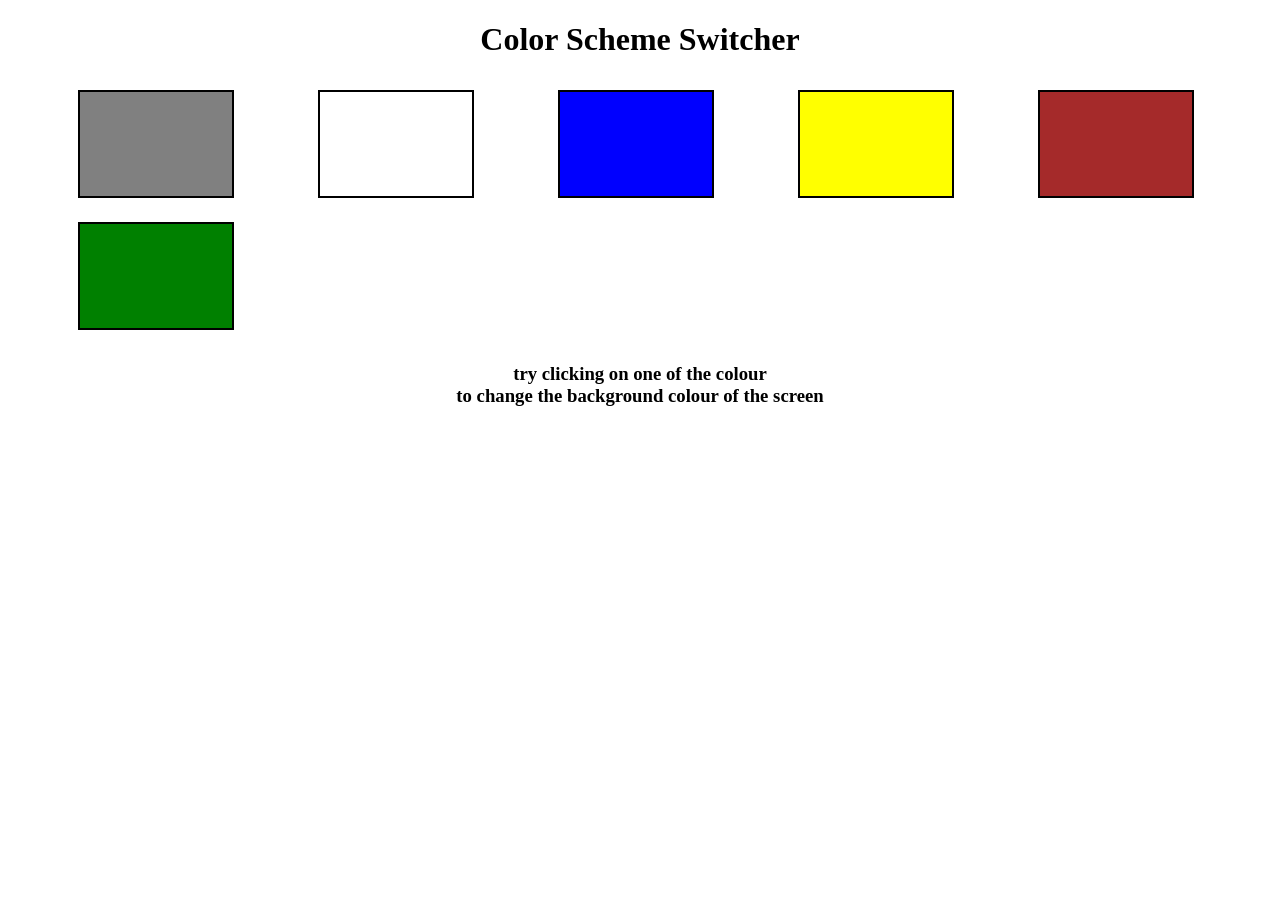
<file: project1/index.html>
<!DOCTYPE html>
<html lang="en">
<head>
    <meta charset="UTF-8">
    <meta name="viewport" content="width=device-width, initial-scale=1.0">
    <title>project1</title>
    <link rel="stylesheet" href="style.css">
</head>
<body>
    <h1 style="text-align:center">Color Scheme Switcher</h1>

    <span class="button" id="grey"></span>
    <span class="button" id="white"></span>
    <span class="button" id="blue"></span>
    <span class="button" id="yellow"></span>
    <span class="button" id="brown"></span>
    <span class="button" id="green"></span>

    <h3 style="text-align:center">try clicking on one of the colour <br>to change the background colour of the screen</h3>
    <script src="script.js"></script>
</body>
</html>
</file>
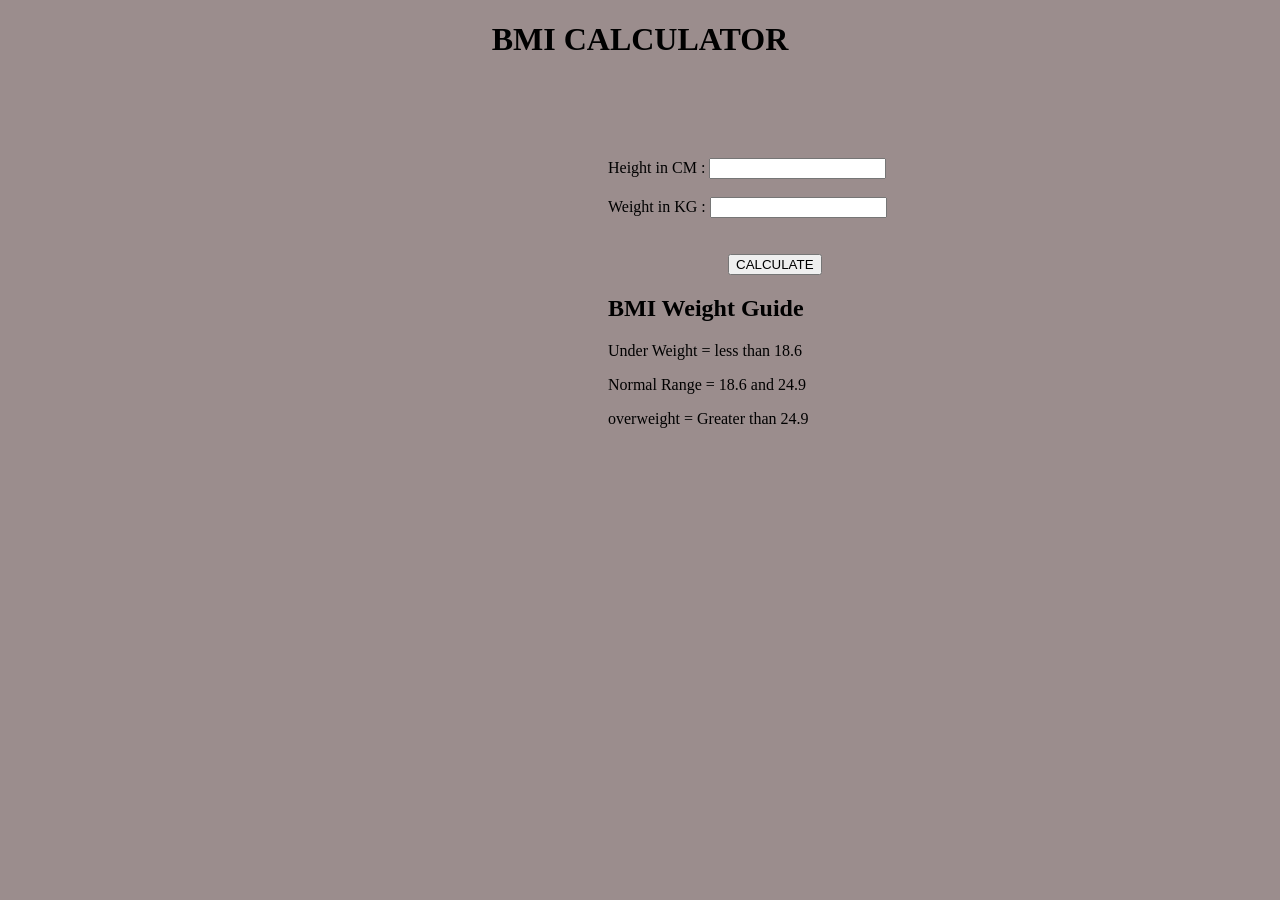
<file: project2/index.html>
<!DOCTYPE html>
<html lang="en">
<head>
    <meta charset="UTF-8">
    <meta name="viewport" content="width=device-width, initial-scale=1.0">
    <title>Project2</title>
    <link rel="stylesheet" href="style.css">
</head>
<body>
    <h1>BMI CALCULATOR</h1>
    <form>
        <label>Height in CM : 
            <input type="text" id="height">
        </label><br><br>
        <label>Weight in KG : 
            <input type="text" id="weight">
        </label><BR><BR><BR>
        <button style="margin-left:120px">CALCULATE</button>
        <div id="results"></div>
       <div id="weight-guide">
         <h2>BMI Weight Guide</h2>
        <p>Under Weight = less than 18.6</p>
        <p>Normal Range = 18.6 and 24.9</p>
        <p>overweight = Greater than 24.9</p>
       </div>
    </form>

    <script src="script.js"></script>
</body>
</html>
</file>
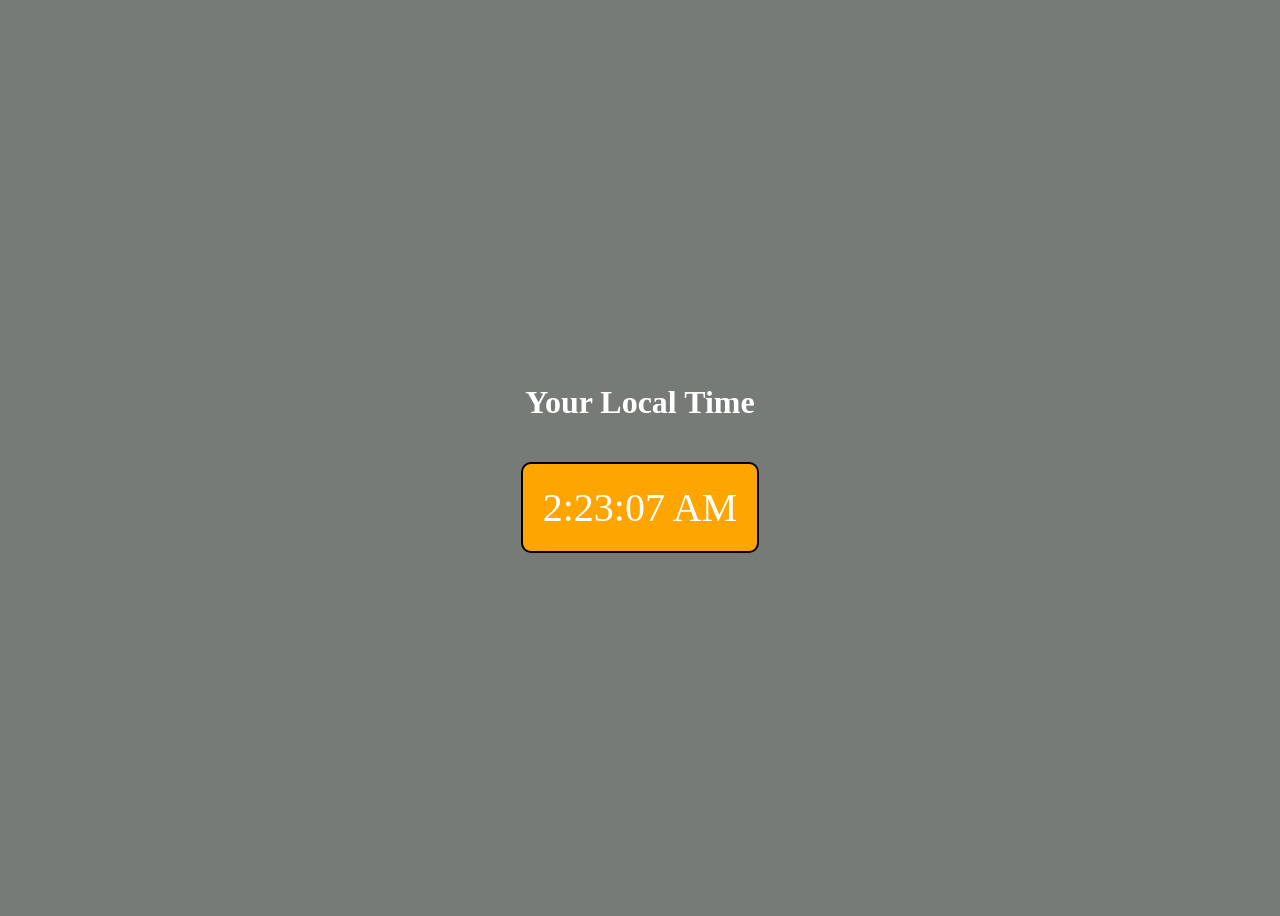
<file: Project3/index.html>
<!DOCTYPE html>
<html lang="en">
<head>
    <meta charset="UTF-8">
    <meta name="viewport" content="width=device-width, initial-scale=1.0">
    <title>Project3</title>
    <link rel="stylesheet" href="style.css">
</head>
<body>
    <div id="center">
        <div id="banner"><span><h1>Your Local Time</h1></span></div>
        <div id="clock"></div>
    </div>

    <script src="script.js"></script>
</body>
</html>
</file>
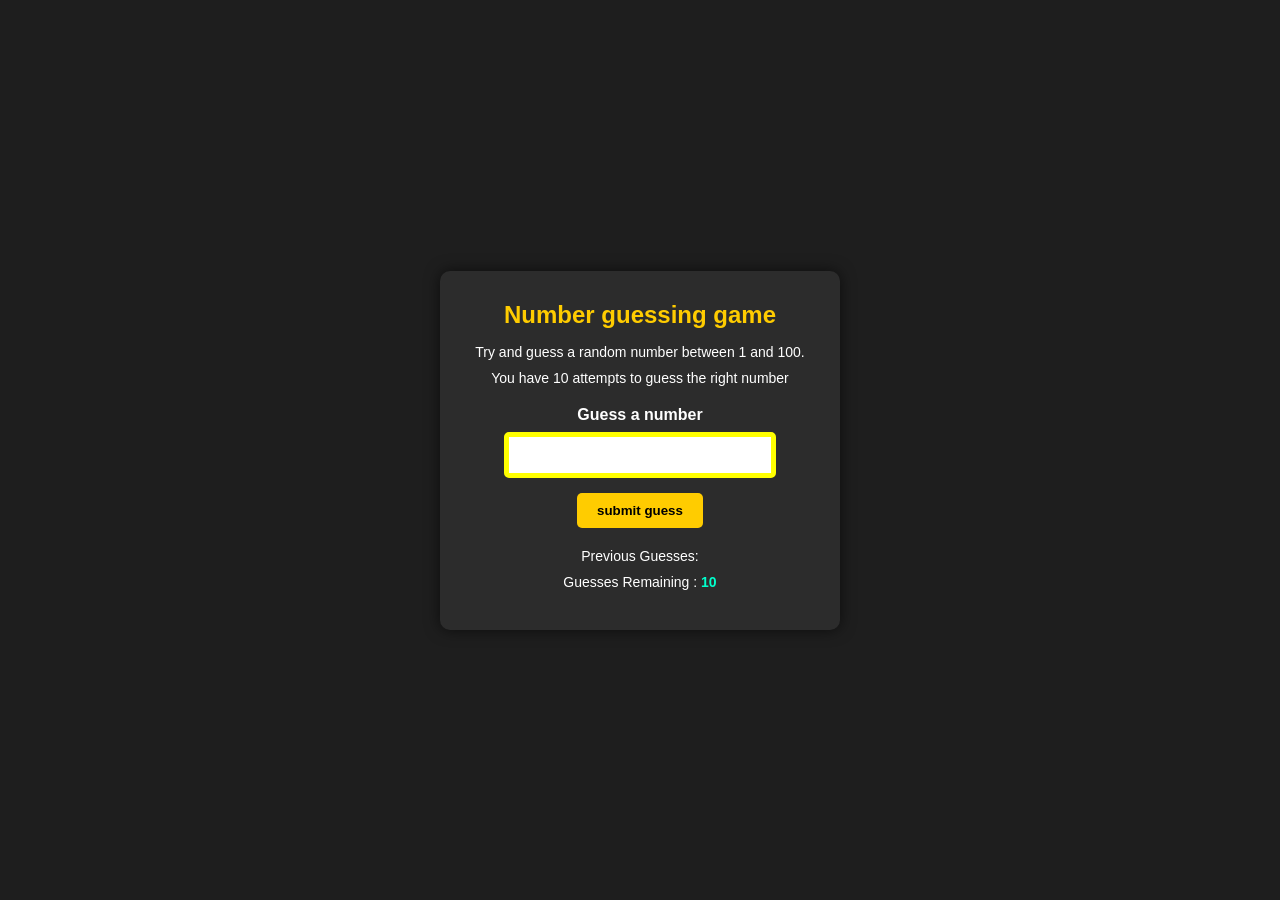
<file: Project4/index.html>
<!DOCTYPE html>
<html lang="en">
<head>
    <meta charset="UTF-8">
    <meta name="viewport" content="width=device-width, initial-scale=1.0">
    <title>Project4</title>
    <link rel="stylesheet" href="style.css">
</head>
<body>
   <div class="wrapper">
     <h1> Number guessing game</h1>
    <p> Try and guess a random number between 1 and 100.</p>
    <p> You have 10 attempts to guess the right number </p>

    <form>
        <label for="guessFeild" id="guess"> Guess a number</label>
        <input type="text" id="guessFeild" class="guessFeild">
        <input type="submit" id="subt" value="submit guess" class="guessSubmit">
    </form>

    <div class="resultParas">
        <p>Previous Guesses: <span class="guesses"></span></p>
        <p>Guesses Remaining : <span class="lastResult">10</span></p>
    </div>
    <p class="lowOrHi"></p>


   </div>

    <script src="script.js"></script>
</body>
</html>
</file>
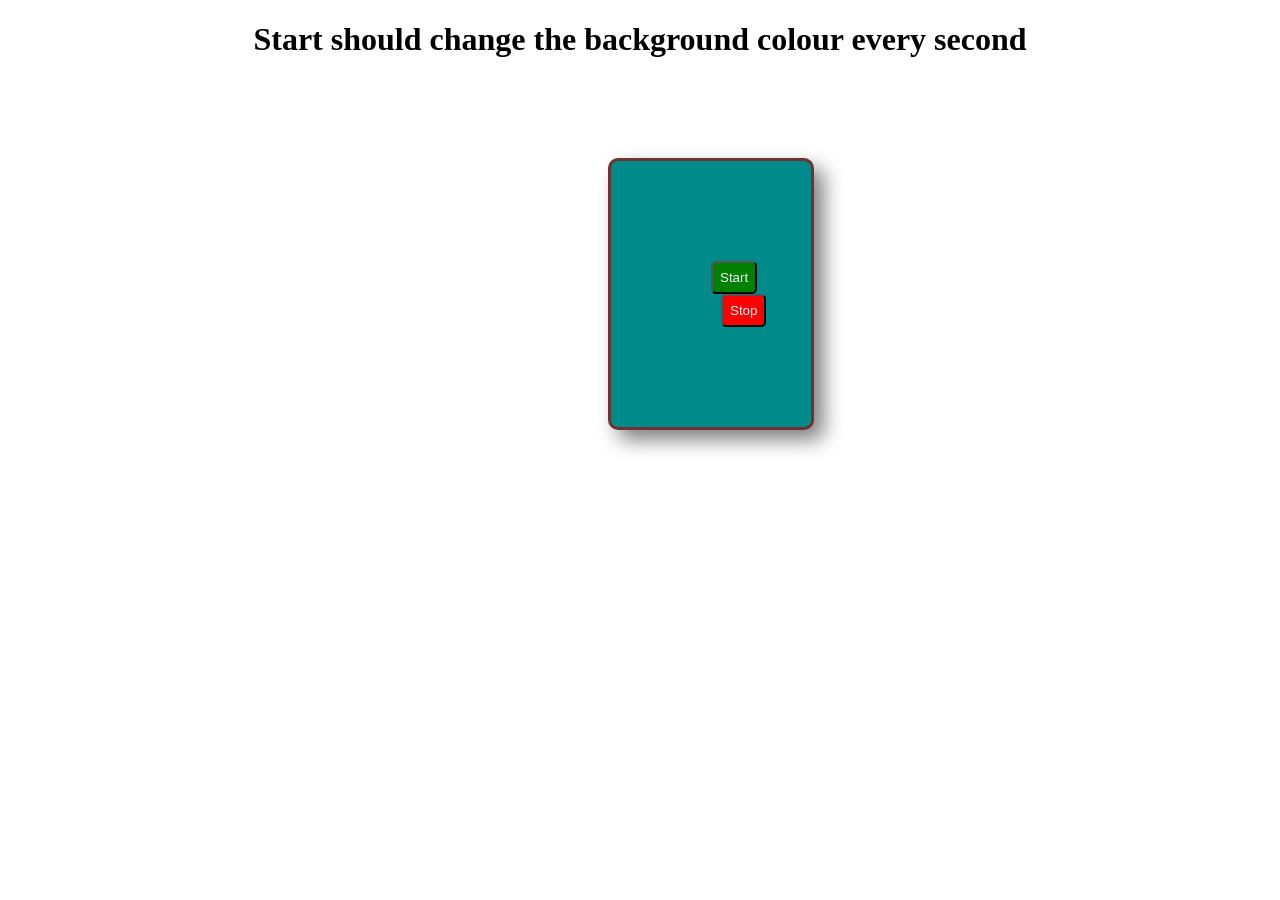
<file: Project5/index.html>
<!DOCTYPE html>
<html lang="en">
<head>
    <meta charset="UTF-8">
    <meta name="viewport" content="width=device-width, initial-scale=1.0">
    <title>Project5</title>
    <link rel="stylesheet" href="style.css">
</head>
<body>
    <h1> Start should change the background colour every second </h1>
   <div class="but">
     <button id="start">Start</button>
    <button id="stop">Stop</button>

   </div>
    <script src="script.js"></script>
</body>
</html>
</file>
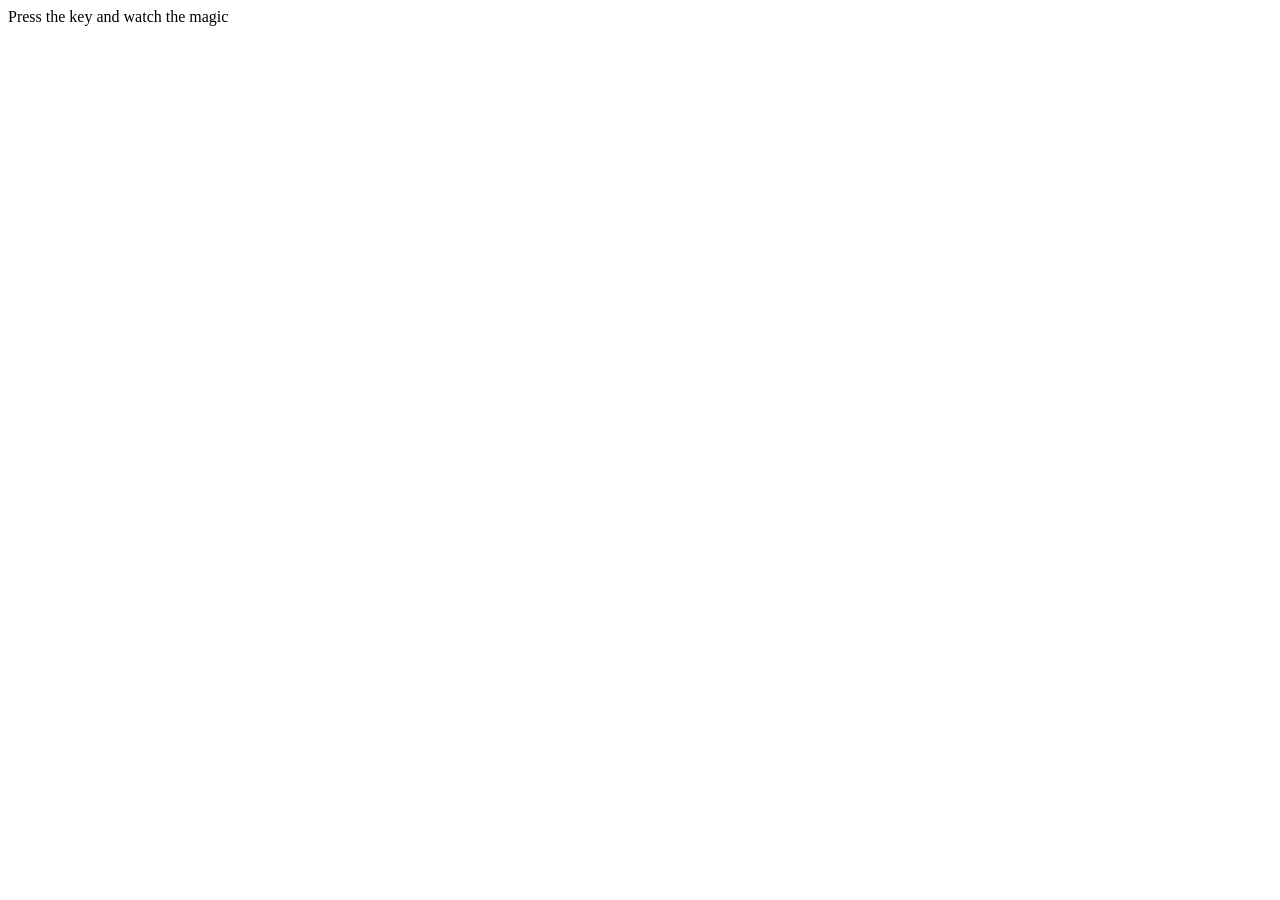
<file: project6/index.html>
<!DOCTYPE html>
<html lang="en">
<head>
    <meta charset="UTF-8">
    <meta name="viewport" content="width=device-width, initial-scale=1.0">
    <title>Project6</title>
    <link rel="stylesheet" href="style.css">
</head>
<body>

    <div class="project">
        <div id="insert">
            <div class="key">Press the key and watch the magic</div>
        </div>
    </div>

    <script src="sscript.js"></script>
</body>
</html>
</file>
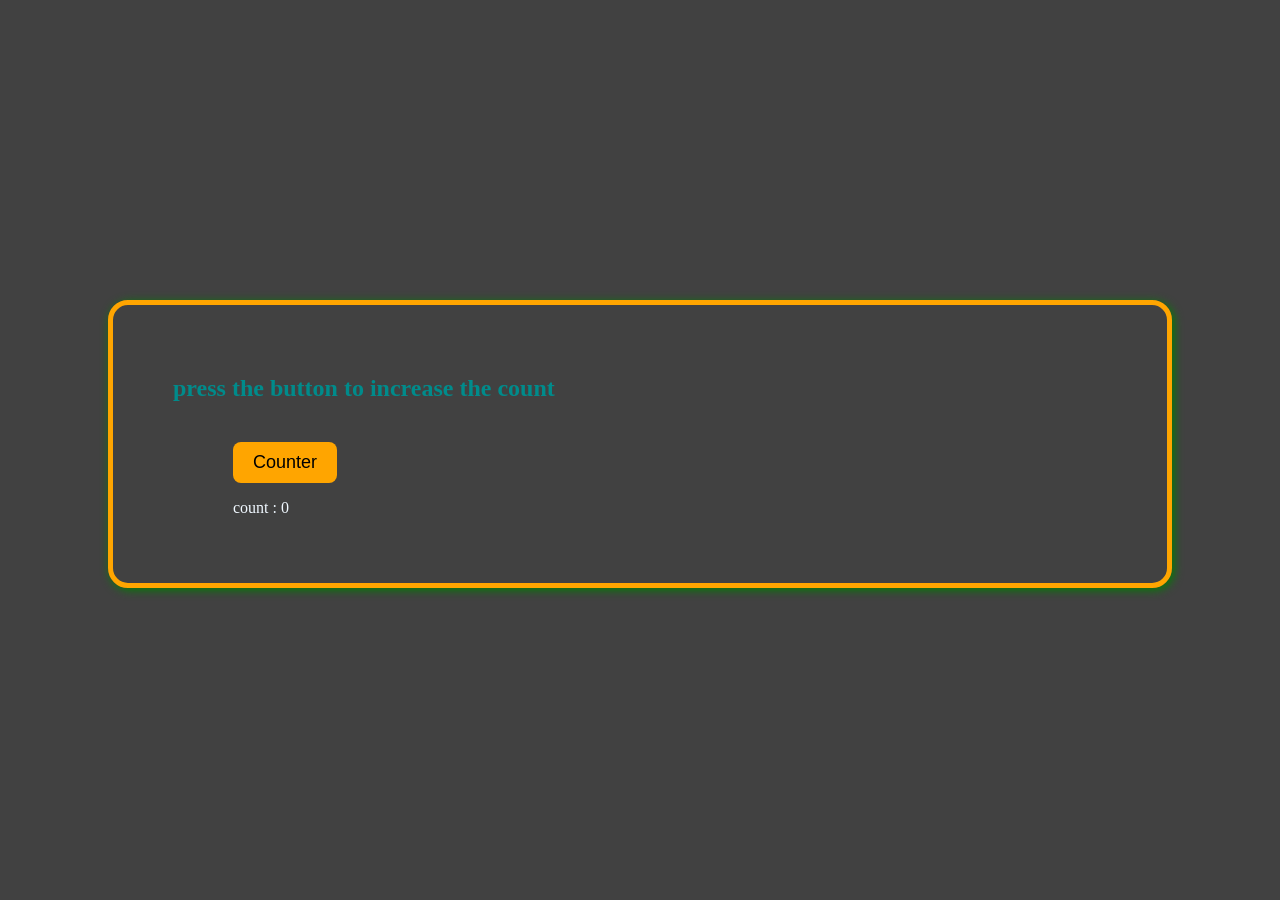
<file: Project7/index.html>
<!DOCTYPE html>
<html lang="en">
<head>
    <meta charset="UTF-8">
    <meta name="viewport" content="width=device-width, initial-scale=1.0">
    <title>counter</title>
    <link rel="stylesheet" href="style.css">
</head>
<body>
    <div class="box">
        <h2 class="heading">press the button to increase the count</h2>
        <div class="counter">
            <button> Counter</button>
            <p class="para">count : 0</p>
        </div>
    </div>
    <script src="script.js"></script>
</body>
</html>
</file>
<file: project1/style.css>
.button{
    display:inline-block;
    height:100px;
    width:100px;
    padding:2px;
    border:2px solid black;
    margin:10px;
    cursor:pointer;
    margin:10px;
    padding-left:50px;
    margin-left:70px;
}

#grey{
    background-color:grey; 
}
#white{
    background-color:white; 
}
#blue{
    background-color:blue; 
}
#yellow{
    background-color:yellow; 
}
#brown{
    background-color:brown;
}
#green{
    background-color:green;
}
</file>
<file: project2/style.css>
body{
    background-color:#9b8d8d;
}
form{
    margin-left:600px;
    margin-top:100px;
}
h1{
    text-align:center;
}
</file>
<file: Project3/style.css>
#center{
    justify-content:center;
    display:flex;
    align-items:center;
    height: 100vh;           
    flex-direction:column;
    margin: 0; 


}
#clock {
    border:2px solid black;
    background-color:orange;
    padding:20px;
    border-radius:10px;
    margin-top:20px;
    font-size:40px;
    display: inline-block;   /* box grows with content */
    width: auto;             /* let width adjust to text */
    height: auto;            /* let height adjust to text */
    text-align: center;      /* center the time inside */
}

body{
    background-color:#777b78;
    color:#fff
}
</file>
<file: Project4/style.css>
/* Reset some default browser styles */
* {
  margin: 0;
  padding: 0;
  box-sizing: border-box;
}

body {
  background-color: #1e1e1e; /* dark background */
  color: #ffffff;           /* white text */
  font-family: Arial, sans-serif;
  display: flex;
  justify-content: center;
  align-items: center;
  height: 100vh;
}

.wrapper {
  background-color: #2c2c2c;
  padding: 30px;
  border-radius: 10px;
  width: 400px;
  text-align: center;
  box-shadow: 0 0 15px rgba(0,0,0,0.6);
}

h1 {
  margin-bottom: 15px;
  font-size: 24px;
  color: #ffcc00; /* highlight title */
}

p {
  margin: 10px 0;
  font-size: 14px;
}

form {
  margin-top: 20px;
}

label {
  display: block;
  margin-bottom: 8px;
  font-weight: bold;
}

input[type="text"] {
  width: 80%;
  padding: 10px;
  border: 5px solid yellow;
  border-radius: 5px;
  margin-bottom: 15px;
  font-size: 14px;
  box-shadow:#ffcc00;
}

input[type="submit"] {
  background-color: #ffcc00;
  color: #000;
  border: none;
  padding: 10px 20px;
  border-radius: 5px;
  cursor: pointer;
  font-weight: bold;
  transition: background-color 0.3s ease;
}

input[type="submit"]:hover {
  background-color: #ffaa00;
}

.resultParas {
  margin-top: 20px;
  font-size: 14px;
}

.resultParas span {
  font-weight: bold;
  color: #00ffcc;
}
</file>
<file: Project5/style.css>
h1{
    text-align:center;
}
.but{
    margin-left:600px;
    margin-top:100px;
    padding:100px;
    border:3px solid rgb(116, 49, 49);
    border-radius:10px;
    margin-right:600px;
    background-color:darkcyan;
    box-shadow: 10px 10px 20px gray;

}
#start {
    padding:7px;
    background-color:green;
    color:aliceblue;
    border-radius:5px;
    display:inline;
    
}
#stop{
    padding:7px;
    background-color:red;
    color:aliceblue;
    border-radius:5px;
    margin-left:10px;
    display: inline;
}
</file>
<file: project6/style.css>
/* General table styling */
table {
  width: 100%;                /* full width */
  border-collapse: collapse;   /* remove double borders */
  margin: 20px 0;              /* spacing around table */
  font-size: 16px;
  text-align: left;
}

/* Table header */g
th {
  background-color: #4CAF50;   /* green header */
  color: white;
  padding: 12px;
}

/* Table cells */
td {
  padding: 12px;
  border: 1px solid #ddd;      /* light border */
}

/* Alternate row colors */
tr:nth-child(even) {
  background-color: #f2f2f2;
}

/* Hover effect */
tr:hover {
  background-color: #ddd;
}
/* h1{
    text-align:center;
    font-weight:bold;
    font-size:large;
} */
</file>
<file: Project7/style.css>
body{
    background-color:#414141;
    color:aliceblue;

}

.box{
    margin-left:100px;
    margin-top:300px;
    margin-right:100px;
    padding:50px;
    border: 5px solid orange;
    width:auto;
    border-radius:20px;
    box-shadow:2px 2px 10px green;
}
.counter{
    margin-left:70px;
    
}


.heading{
    margin-bottom:40px;
    margin-left:10px;
    color:darkcyan;
    font-weight:900;
}
.heading:hover{
    transform:scale(1.1);
}
button {
  padding: 10px 20px;
  font-size: 18px;
  background: orange;
  border: none;
  border-radius: 8px;
  cursor: pointer;

  /* Smooth rotation */
  transition: transform 0.5s ease;
}
</file>
